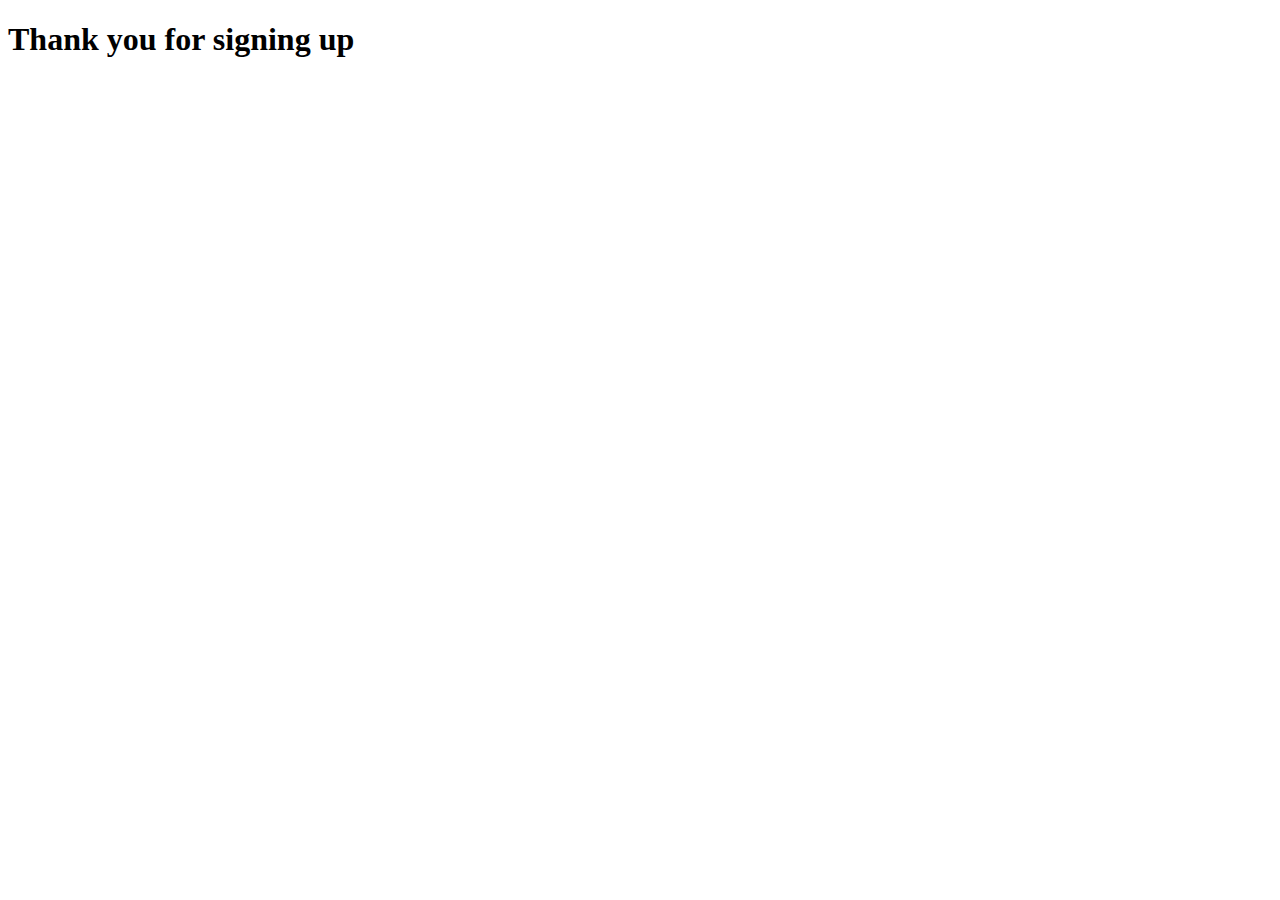
<file: submit.html>
<!DOCTYPE html>
<html lang="en">

    <head>
        <meta charset="UTF-8">
        <meta http-equiv="X-UA-Compatible" content="IE=edge">
        <meta name="viewport" content="width=device-width, initial-scale=1.0">
        <title>Thank you for signing up </title>
    </head>

    <body>
        <h1>Thank you for signing up</h1>
    </body>

</html>
</file>
